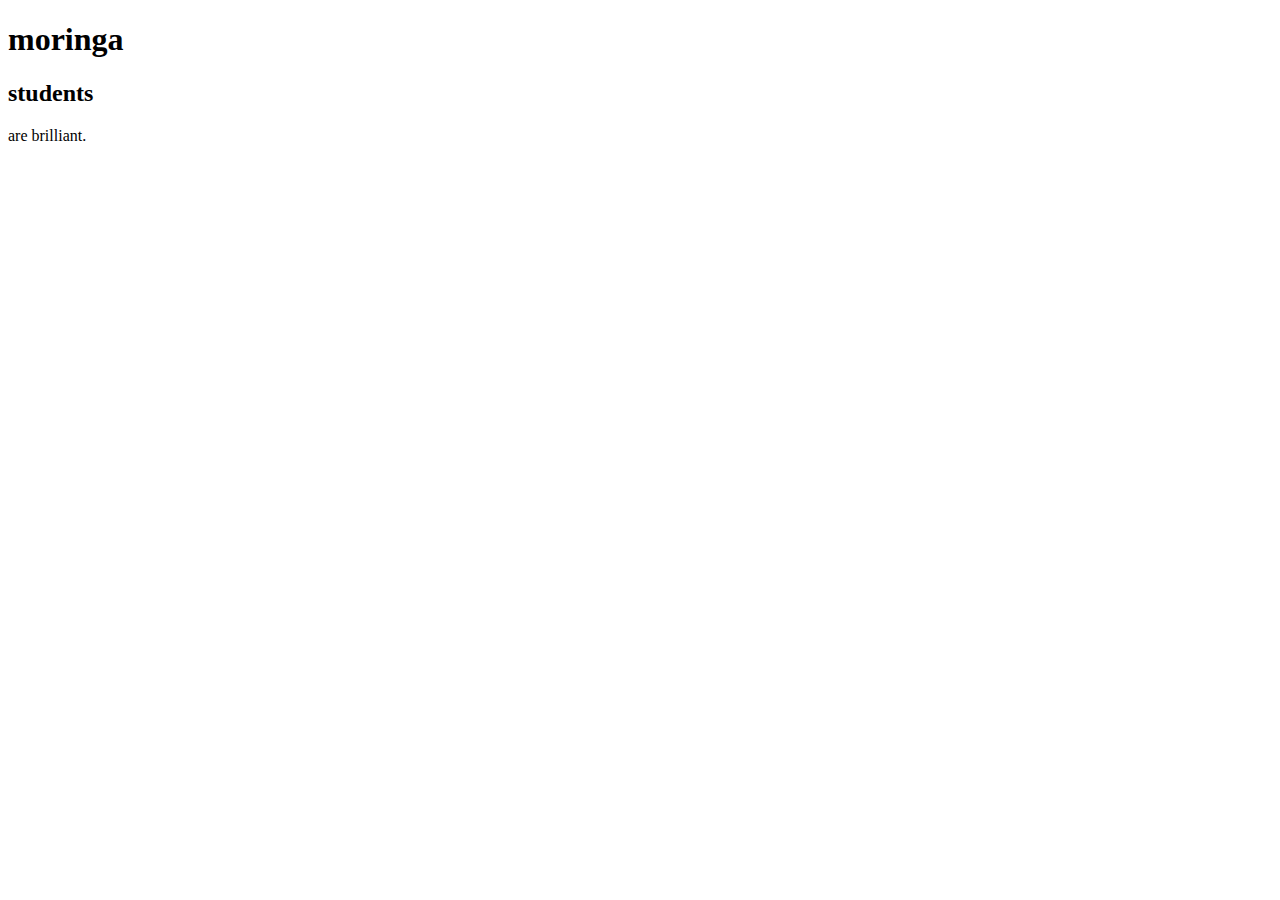
<file: index.html>
<!DOCTYPE html>
<html lang="en" dir="ltr">
  <head>
    <meta charset="utf-8">
    <title></title>
  </head>
  <body>
    <h1>moringa</h1>
    <h2>students</h2>
    <p>are brilliant.</p>
  </body>
</html>
</file>
